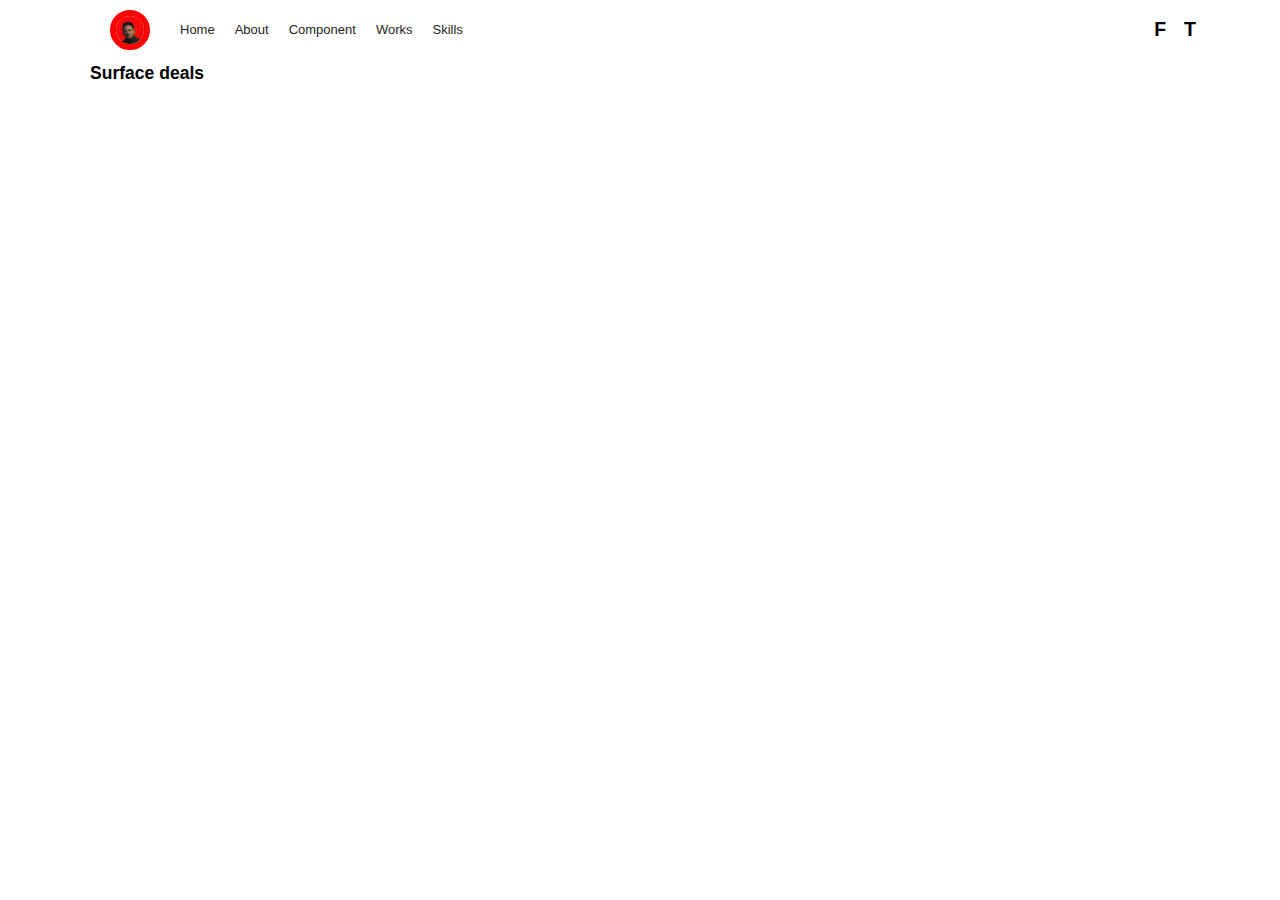
<file: microsoft3/index.html>
<!DOCTYPE html>
<html lang="en">
<head>
    <meta charset="UTF-8">
    <meta name="viewport" content="width=device-width, initial-scale=1.0">
    <title>Document</title>
    <link rel="stylesheet" href="style.css">
</head>
<body>
    <div class="container">
        <nav class="main-nav">
            <img src="1.JPG" alt="logo">
            <ul class="main-menu">
                <li><a href="#">Home</a></li>
                <li><a href="#">About</a></li>
                <li><a href="#">Component</a></li>
                <li><a href="#">Works </a></li>
                <li><a href="#">Skills</a></li>
            </ul>
            <ul class="right-menu">
                <h2>F</h2>
                <h2>T</h2>
            </ul>
        </nav>
        <section class="showcase">
            <h3>Surface deals</h3>
        </section>
    </div>
    
</body>
</html>
</file>
<file: microsoft3/style.css>
*{
    box-sizing: border-box;
    margin: 0;
    padding: 0;
}
body{
    font-family: Arial, Helvetica, sans-serif;
    background-color: #fff;
    color: #000;
    font-size: 15px;
    line-height: 1.5;
}
.main-nav img{
    width: 40px;
    height: 40px;
    border: 6px solid red;
    border-radius: 30px;

}
a{
    text-decoration: none;
    color: #262626;
}
ul{
    list-style: none;
    
}
.container{
    max-width: 1100px;
    width: 90%;
    margin: auto;
}
.main-nav{
    display: flex;
    width: 100%;
    height: 60px;
    justify-content: space-between;
    font-size: 13px;
    align-items: center;
    position: sticky;
    top: 0;
    left: 0;
    padding: 20px 0;

}
.main-nav ul{
    display: flex;
}
.main-nav ,ul.main-menu{
    flex: 1;
    margin-left: 20px;
}
.main-nav ul li{
    padding: 0 10px;
}
.right-menu h2{
    padding: 0 4px;
    margin-right: 10px;
}
</file>
